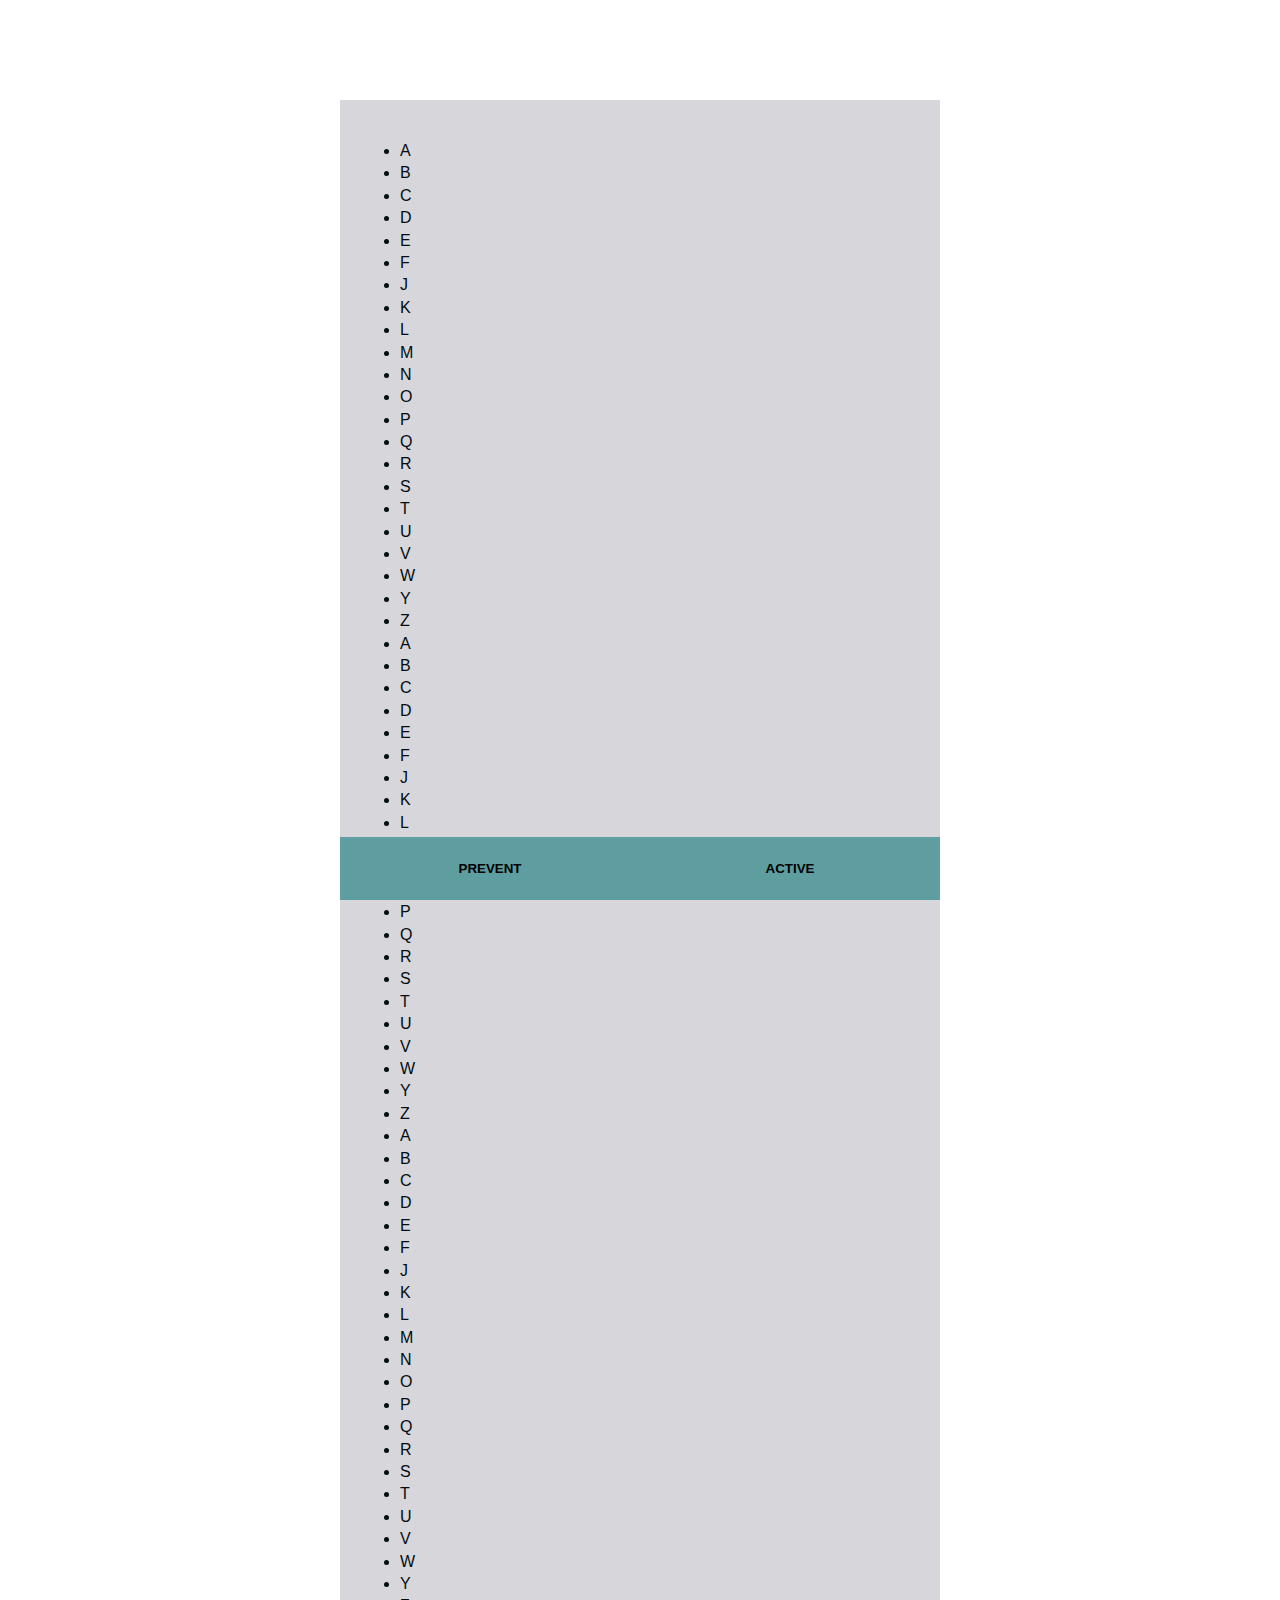
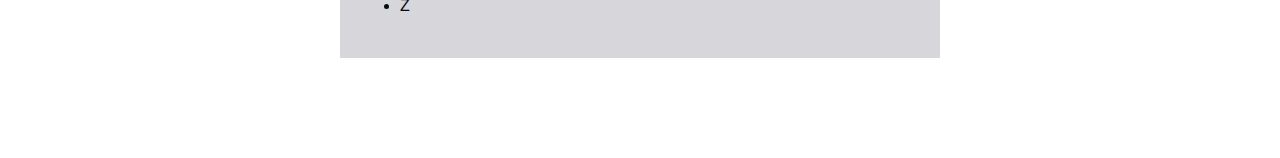
<file: demo/index.html>
<!DOCTYPE html>
<html lang="id">

<head>
	<meta charset="UTF-8">
	<meta http-equiv="X-UA-Compatible" content="IE=edge">
	<meta name="viewport" content="width=device-width, initial-scale=1.0">
	<title>Gundalascroll.js</title>
	<link rel="stylesheet" href="style.css">
</head>

<body>
	<main>
		<ul>
			<li>A</li>
			<li>B</li>
			<li>C</li>
			<li>D</li>
			<li>E</li>
			<li>F</li>
			<li>J</li>
			<li>K</li>
			<li>L</li>
			<li>M</li>
			<li>N</li>
			<li>O</li>
			<li>P</li>
			<li>Q</li>
			<li>R</li>
			<li>S</li>
			<li>T</li>
			<li>U</li>
			<li>V</li>
			<li>W</li>
			<li>Y</li>
			<li>Z</li>
			<li>A</li>
			<li>B</li>
			<li>C</li>
			<li>D</li>
			<li>E</li>
			<li>F</li>
			<li>J</li>
			<li>K</li>
			<li>L</li>
			<li>M</li>
			<li>N</li>
			<li>O</li>
			<li>P</li>
			<li>Q</li>
			<li>R</li>
			<li>S</li>
			<li>T</li>
			<li>U</li>
			<li>V</li>
			<li>W</li>
			<li>Y</li>
			<li>Z</li>
			<li>A</li>
			<li>B</li>
			<li>C</li>
			<li>D</li>
			<li>E</li>
			<li>F</li>
			<li>J</li>
			<li>K</li>
			<li>L</li>
			<li>M</li>
			<li>N</li>
			<li>O</li>
			<li>P</li>
			<li>Q</li>
			<li>R</li>
			<li>S</li>
			<li>T</li>
			<li>U</li>
			<li>V</li>
			<li>W</li>
			<li>Y</li>
			<li>Z</li>
		</ul>
	</main>
	<footer id="sticky-footer">
		<div class="button-group">
			<button id="prevent-scroll">PREVENT</button>
			<button id="active-scroll">ACTIVE</button>
		</div>
	</footer>
</body>
<script src="bundle.js"></script>
<script>
	document.getElementById("prevent-scroll").addEventListener("click", function(){
		GScroll.preventScroll();
	});

	document.getElementById("active-scroll").addEventListener("click", function(){
		GScroll.activeScroll();
	});

	window.addEventListener("gscroll-prevent", function() {
		var elHtml = document.getElementsByTagName("html")[0];
		document.getElementById("sticky-footer").style.width = parseFloat(getComputedStyle(elHtml, null).width.replace("px", "")) + "px";
	});

	window.addEventListener("gscroll-active", function() {
		document.getElementById("sticky-footer").removeAttribute("style");
	});
</script>
</html>
</file>
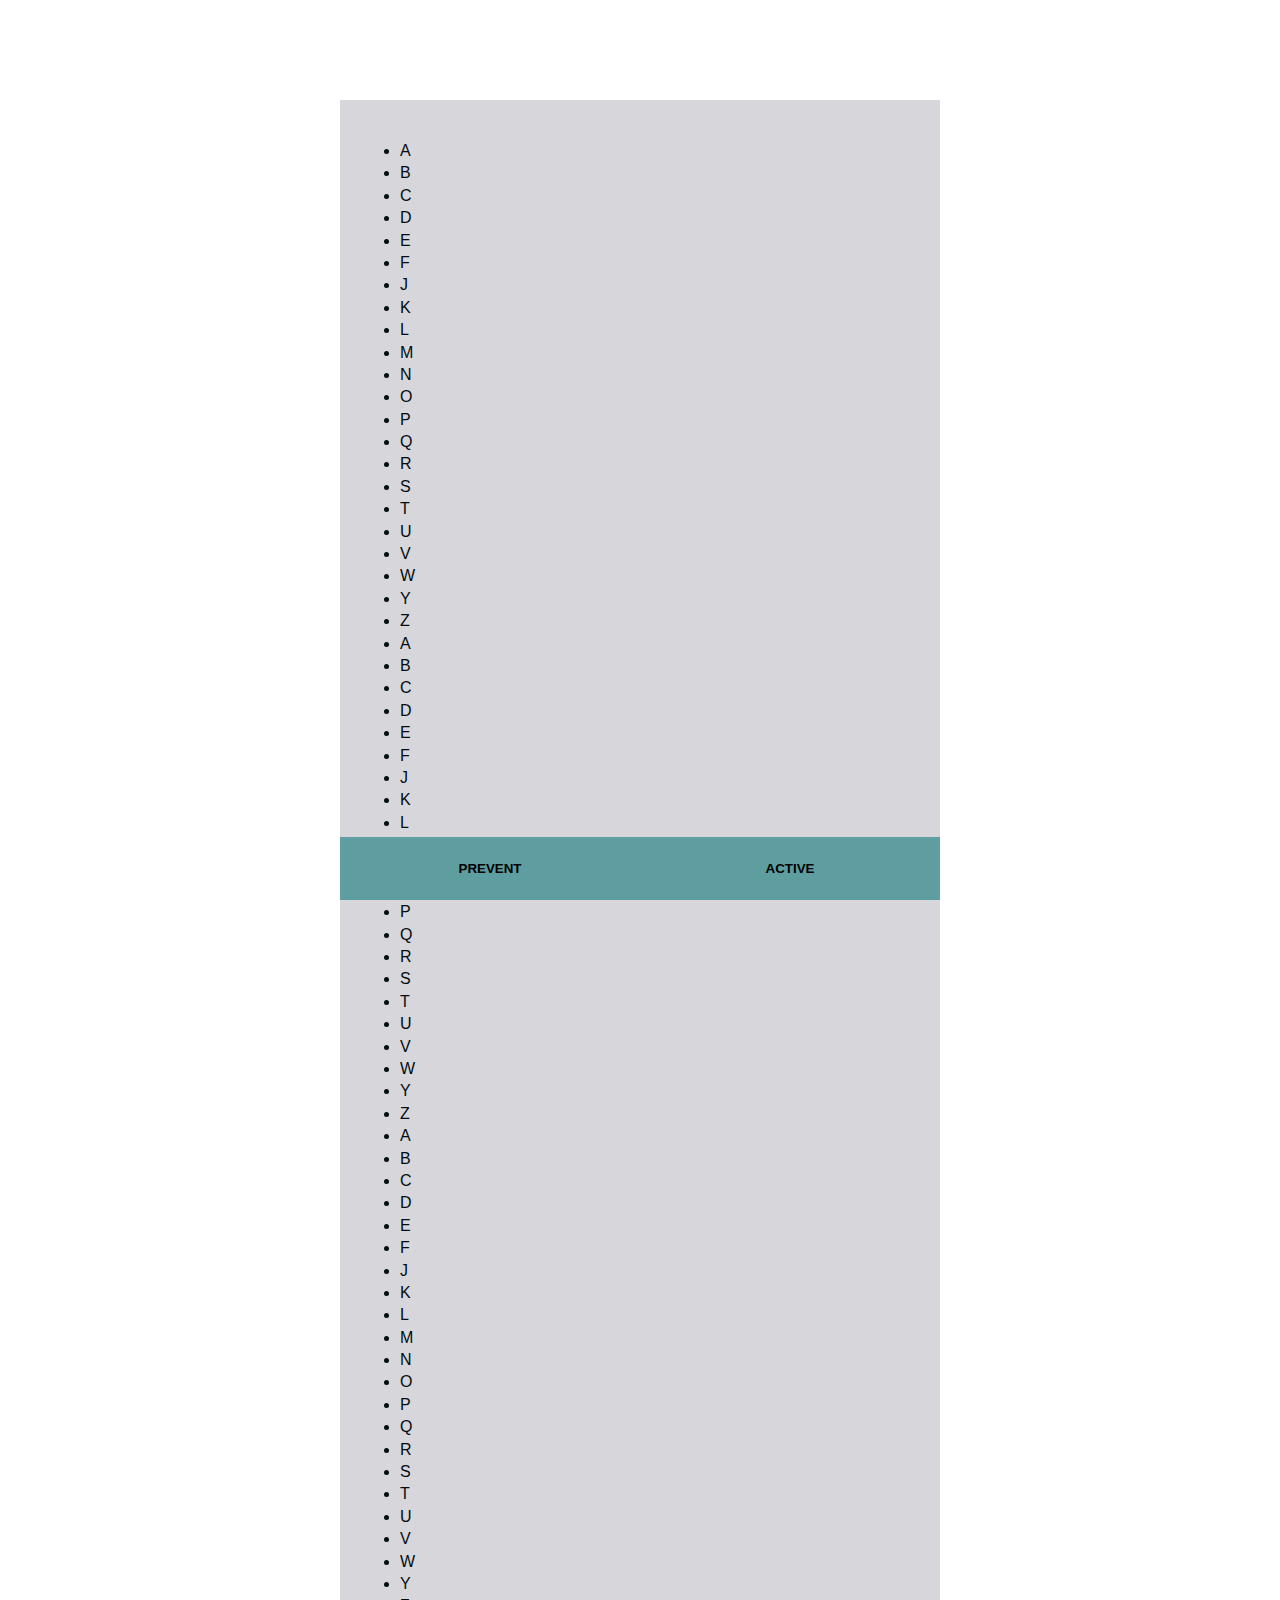
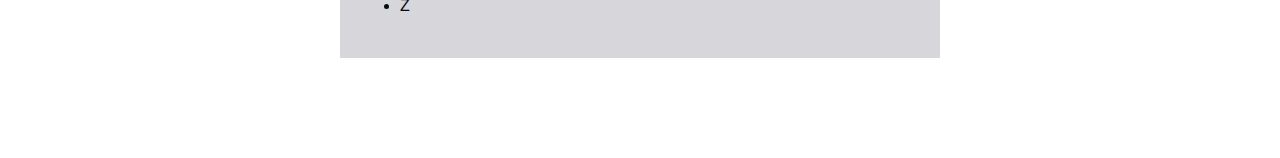
<file: docs/index.html>
<!DOCTYPE html>
<html lang="id">

<head>
	<meta charset="UTF-8">
	<meta http-equiv="X-UA-Compatible" content="IE=edge">
	<meta name="viewport" content="width=device-width, initial-scale=1.0">
	<title>Gundalascroll.js</title>
	<link rel="stylesheet" href="style.css">
</head>

<body>
	<main>
		<ul>
			<li>A</li>
			<li>B</li>
			<li>C</li>
			<li>D</li>
			<li>E</li>
			<li>F</li>
			<li>J</li>
			<li>K</li>
			<li>L</li>
			<li>M</li>
			<li>N</li>
			<li>O</li>
			<li>P</li>
			<li>Q</li>
			<li>R</li>
			<li>S</li>
			<li>T</li>
			<li>U</li>
			<li>V</li>
			<li>W</li>
			<li>Y</li>
			<li>Z</li>
			<li>A</li>
			<li>B</li>
			<li>C</li>
			<li>D</li>
			<li>E</li>
			<li>F</li>
			<li>J</li>
			<li>K</li>
			<li>L</li>
			<li>M</li>
			<li>N</li>
			<li>O</li>
			<li>P</li>
			<li>Q</li>
			<li>R</li>
			<li>S</li>
			<li>T</li>
			<li>U</li>
			<li>V</li>
			<li>W</li>
			<li>Y</li>
			<li>Z</li>
			<li>A</li>
			<li>B</li>
			<li>C</li>
			<li>D</li>
			<li>E</li>
			<li>F</li>
			<li>J</li>
			<li>K</li>
			<li>L</li>
			<li>M</li>
			<li>N</li>
			<li>O</li>
			<li>P</li>
			<li>Q</li>
			<li>R</li>
			<li>S</li>
			<li>T</li>
			<li>U</li>
			<li>V</li>
			<li>W</li>
			<li>Y</li>
			<li>Z</li>
		</ul>
	</main>
	<footer id="sticky-footer">
		<div class="button-group">
			<button id="prevent-scroll">PREVENT</button>
			<button id="active-scroll">ACTIVE</button>
		</div>
	</footer>
</body>
<script src="bundle.js"></script>
<script>
	document.getElementById("prevent-scroll").addEventListener("click", function(){
		GScroll.toggleScroll({
			class: "zzzz"
		});
	});

	document.getElementById("active-scroll").addEventListener("click", function(){
		GScroll.activeScroll();
	});

	window.addEventListener("gscroll-prevent", function(event) {
		console.log("Scroll Deactive");
		console.log("widthWrapper: " + event.detail.widthWrapper);
		console.log("spaceScroll: " + event.detail.spaceScroll);
	});

	window.addEventListener("gscroll-active", function() {
		console.log("Scroll Active");
	});
</script>
</html>
</file>
<file: demo/style.css>
* {
	margin: 0;
	padding: 0;
	outline: 0;
	-webkit-box-sizing: border-box;
	   -moz-box-sizing: border-box;
	        box-sizing: border-box;
	text-rendering: optimizeLegibility;
	-moz-osx-font-smoothing: grayscale;
	font-smoothing: antialiased;
	-webkit-font-smoothing: antialiased;
	-webkit-backface-visibility: hidden;
	text-shadow: rgba(0, 0, 0, 0) 0 0 1px;
	vertical-align: baseline;
	background-clip: border-box;
	word-break: break-word;
}

*:focus,
*:active,
*:visited,
*:hover {
	outline: 0
}

*:before,
*:after {
	-webkit-box-sizing: border-box;
	   -moz-box-sizing: border-box;
	        box-sizing: border-box
}

::-moz-selection {
	color: #0e0e28;
	background-color: #a9a9b9;
	text-shadow: none
}

::selection {
	color: #0e0e28;
	background-color: #a9a9b9;
	text-shadow: none
}

html {
	width: 100%;
	overflow-x: hidden;
}

body {
	margin: 0;
	font-family: -apple-system, BlinkMacSystemFont, "Segoe UI", "Roboto", "Oxygen", "Ubuntu", "Cantarell", "Fira Sans", "Droid Sans", "Helvetica Neue", sans-serif;
	color: rgb(2, 13, 17);
	-moz-block-height: normal;
	line-height: 1.4;
	font-size: 16px;
	font-weight: 400;
	-webkit-font-smoothing: antialiased;
	-moz-osx-font-smoothing: grayscale;
	-webkit-text-size-adjust: 100%;
	-webkit-tap-highlight-color: rgba(0, 0, 0, 0);
	background-color: #fff;
	word-break: break-word;
}

main {
    width: 600px;
    max-width: 90%;
    padding: 40px 60px;
    margin: 100px auto;
    background-color: #d6d6db;
}

footer {
    position: fixed;
    left: 0;
    bottom: 0;
    width: 100%;
}

.button-group {
    display: flex;
    align-items: stretch;
    width: 600px;
    max-width: 90%;
    margin: 0 auto;
}

.button-group button {
    appearance: none;
    width: 50%;
    padding: 24px 32px;
    border: none;
    text-align: center;
    cursor: pointer;
    font-weight: 700;
    background-color: cadetblue;
}
</file>
<file: docs/style.css>
* {
	margin: 0;
	padding: 0;
	outline: 0;
	-webkit-box-sizing: border-box;
	   -moz-box-sizing: border-box;
	        box-sizing: border-box;
	text-rendering: optimizeLegibility;
	-moz-osx-font-smoothing: grayscale;
	font-smoothing: antialiased;
	-webkit-font-smoothing: antialiased;
	-webkit-backface-visibility: hidden;
	text-shadow: rgba(0, 0, 0, 0) 0 0 1px;
	vertical-align: baseline;
	background-clip: border-box;
	word-break: break-word;
}

*:focus,
*:active,
*:visited,
*:hover {
	outline: 0
}

*:before,
*:after {
	-webkit-box-sizing: border-box;
	   -moz-box-sizing: border-box;
	        box-sizing: border-box
}

::-moz-selection {
	color: #0e0e28;
	background-color: #a9a9b9;
	text-shadow: none
}

::selection {
	color: #0e0e28;
	background-color: #a9a9b9;
	text-shadow: none
}

html {
	width: 100%;
	overflow-x: hidden;
}

body {
	margin: 0;
	font-family: -apple-system, BlinkMacSystemFont, "Segoe UI", "Roboto", "Oxygen", "Ubuntu", "Cantarell", "Fira Sans", "Droid Sans", "Helvetica Neue", sans-serif;
	color: rgb(2, 13, 17);
	-moz-block-height: normal;
	line-height: 1.4;
	font-size: 16px;
	font-weight: 400;
	-webkit-font-smoothing: antialiased;
	-moz-osx-font-smoothing: grayscale;
	-webkit-text-size-adjust: 100%;
	-webkit-tap-highlight-color: rgba(0, 0, 0, 0);
	background-color: #fff;
	word-break: break-word;
}

main {
    width: 600px;
    max-width: 90%;
    padding: 40px 60px;
    margin: 100px auto;
    background-color: #d6d6db;
}

footer {
    position: fixed;
    left: 0;
    bottom: 0;
    width: 100%;
}

.button-group {
    display: -webkit-box;
    display: -webkit-flex;
    display: -moz-box;
    display: -ms-flexbox;
    display: flex;
    -webkit-box-align: stretch;
    -webkit-align-items: stretch;
       -moz-box-align: stretch;
        -ms-flex-align: stretch;
            align-items: stretch;
    width: 600px;
    max-width: 90%;
    margin: 0 auto;
}

.button-group button {
    -webkit-appearance: none;
       -moz-appearance: none;
            appearance: none;
    width: 50%;
    padding: 24px 32px;
    border: none;
    text-align: center;
    cursor: pointer;
    font-weight: 700;
    background-color: cadetblue;
}
</file>
